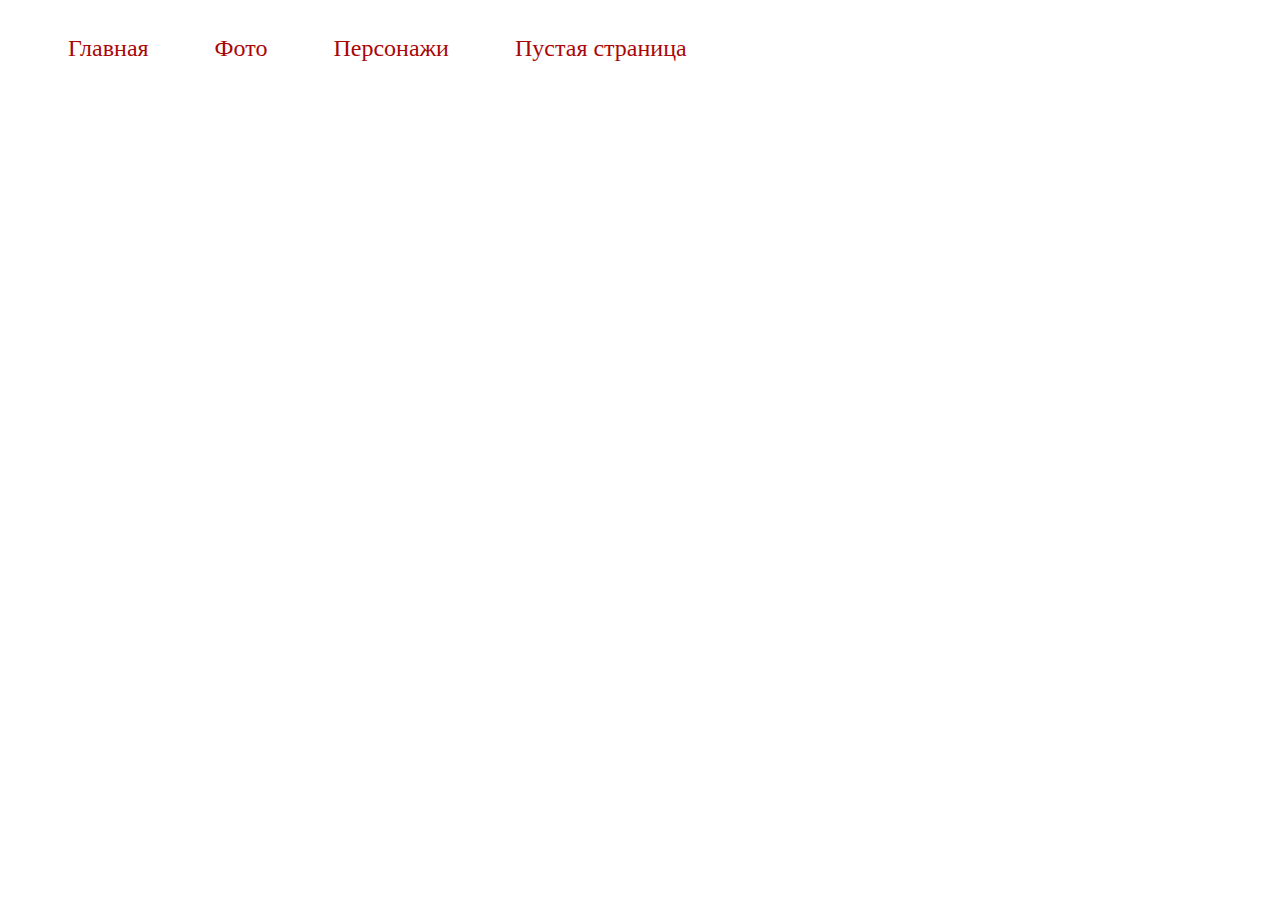
<file: link.html>
<html lang="en">
  <head>
    <meta charset="UTF-8">
    <link rel="stylesheet" href="styles.css">
    <header>
<ul>
  <a href="index.html">Главная</a>
  <a href="photo.html">Фото</a>
  <a href="https://translated.turbopages.org/proxy_u/en-ru.ru.a1b56474-6543e2d7-d50779dd-74722d776562/https/arkhamcity.fandom.com/wiki/Playable_Characters">Персонажи</a>
  <a href="link.html">Пустая страница</a>
</ul>
    </header>
    <title>Batman: Arkham  </title>
  </head>
<style>

  </style>
  <body>
  
  </body>
</html>
</file>
<file: styles.css>
h1 {
	font-family:Bahnschrift SemiBold;
	 font-size: 50px; 
	 font-weight: bold; 
	 color: #990000; 
	text-align: center;
}
h2 {font-family: Impact;
	font-size: 38px;
	color: #A90707;
}
p {font-family: Comic Sans MS;
	font-size: 20px;
	color: #C71515;
	border-bottom: 1px solid #ff8000 ;
}	

html {
  background-image: url(https://avatars.mds.yandex.net/get-images-cbir/2368847/5fAk42Q1JfxA7PKX3baw0w6773/ocr);
  background-repeat: no-repeat;
  background-position: center center;
  background-attachment: fixed;
  -webkit-background-size: cover;
  -moz-background-size: cover;
  -o-background-size: cover;
  background-size: cover;
}
a { 
   text-decoration: none;color: #A90707;
   margin: 30px;
}
.right {
	position: relative;
	top: 90px;
  float: right;
   width: 20%;
    margin: 7px 0 70px 16px;  

      }
 .right1 {
      	position: relative;
      	top: 90px;
  float: right;
   width: 18%;
    margin: 7px 0 70px 16px;  

      }
.right2 {
      	position: relative;
      	top: 70px;
  float: right;
   width: 18%;
    margin: 7px 0 70px 16px;  

      }
.right3 {
      	position: relative;
      	bottom: 110px;
  float: right;
   width: 17.5%;
    margin: 7px 0 7px 16px;  
      } 

header{
  width: 100%;
  height: 80px;
  display: flex;
  align-items: center;
  justify-content: left;
  font-size: 24px;
}
ul{list-style: none;
margin: 30px;
padding: 0;

}
</file>
